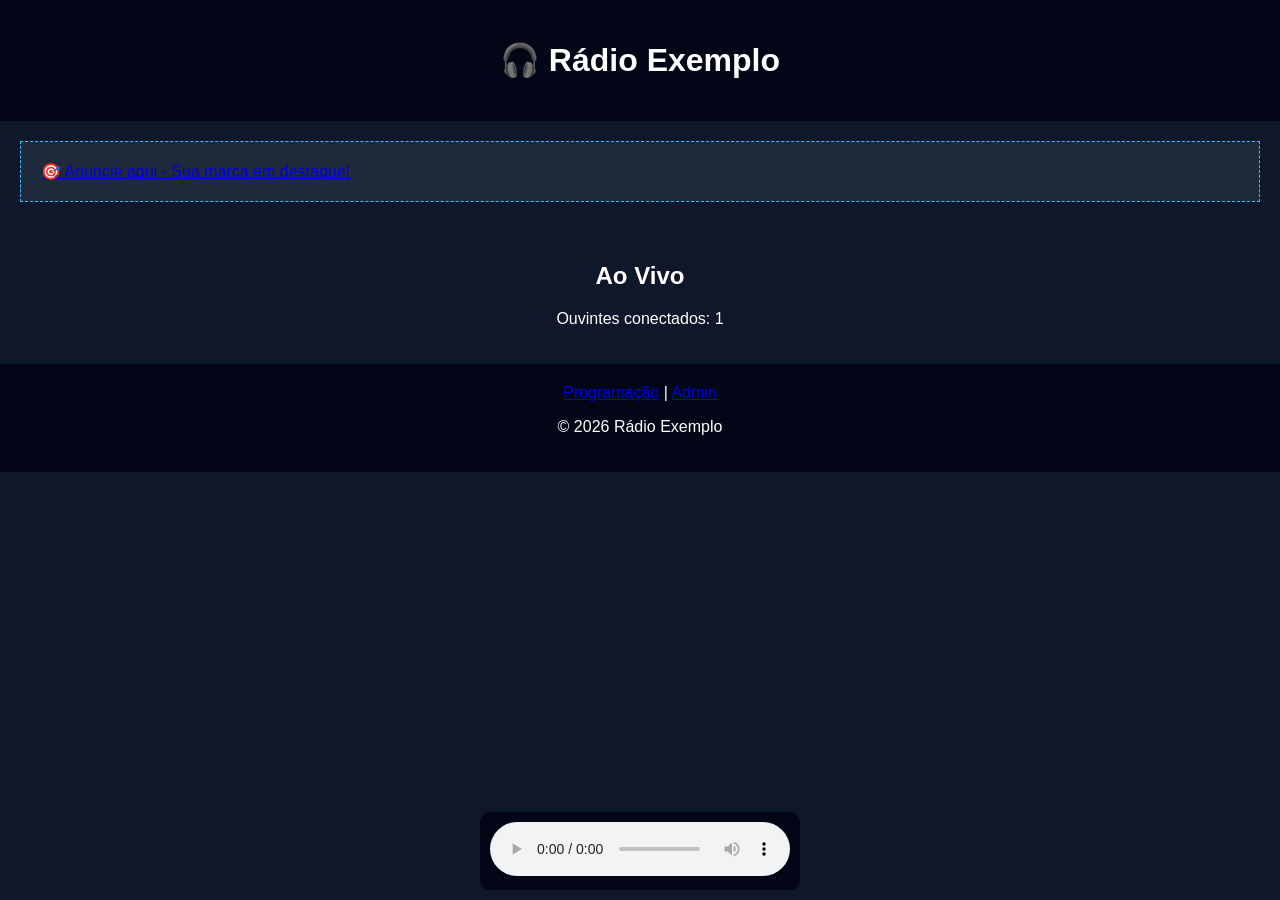
<file: index.html>
<!DOCTYPE html>
<html lang="pt-BR">
<head>
  <meta charset="UTF-8" />
  <meta name="viewport" content="width=device-width, initial-scale=1.0"/>
  <title>Rádio Exemplo</title>
  <link rel="stylesheet" href="style.css" />
  <link rel="manifest" href="manifest.json" />
</head>
<body>
<header class="header"><h1>🎧 Rádio Exemplo</h1></header>
<section id="banner-top" class="ad">Carregando banner...</section>
<main class="main">
  <h2>Ao Vivo</h2>
  <p>Ouvintes conectados: <span id="listeners">0</span></p>
</main>
<div class="floating-player">
  <audio id="radioPlayer" controls autoplay>
    <source src="http://sapircast.caster.fm:16050/xgMYo" type="audio/mpeg">
  Seu navegador não suporta áudio.
  </audio>
</div>
<footer class="footer">
  <a href="programacao.html">Programação</a> |
  <a href="admin.html">Admin</a>
  <p>© 2026 Rádio Exemplo</p>
</footer>
<script src="script.js"></script>
</body>
</html>
</file>
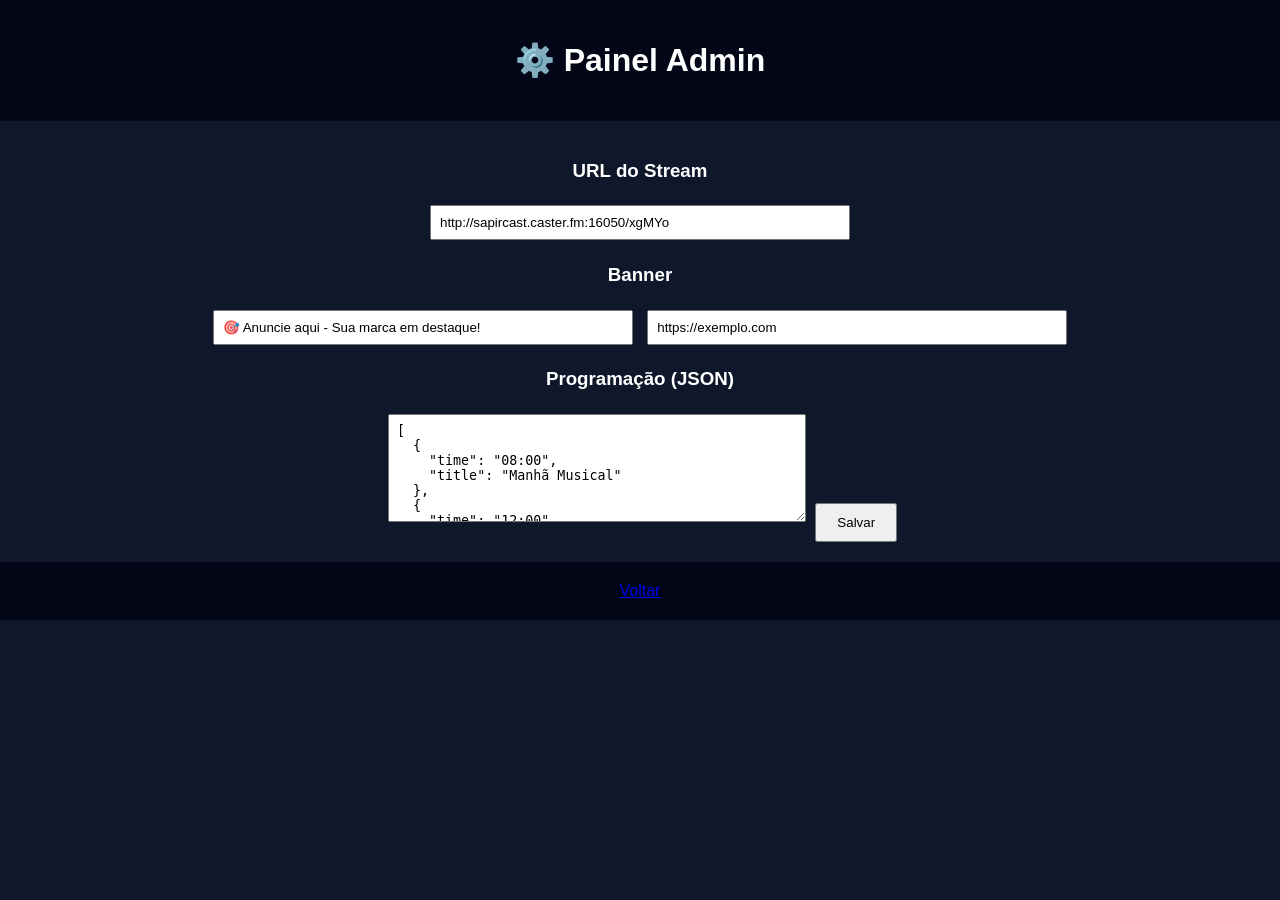
<file: admin.html>
<!DOCTYPE html>
<html lang="pt-BR">
<head>
  <meta charset="UTF-8">
  <title>Admin Rádio</title>
  <link rel="stylesheet" href="style.css">
</head>
<body>
<header class="header"><h1>⚙️ Painel Admin</h1></header>
<main class="main">
  <h3>URL do Stream</h3>
  <input id="streamUrl" class="input"/>
  <h3>Banner</h3>
  <input id="bannerText" class="input" placeholder="Texto"/>
  <input id="bannerLink" class="input" placeholder="Link"/>
  <h3>Programação (JSON)</h3>
  <textarea id="scheduleJson" rows="6" class="textarea"></textarea>
  <button onclick="saveConfig()" class="btn">Salvar</button>
</main>
<footer class="footer"><a href="index.html">Voltar</a></footer>
<script src="admin.js"></script>
</body>
</html>
</file>
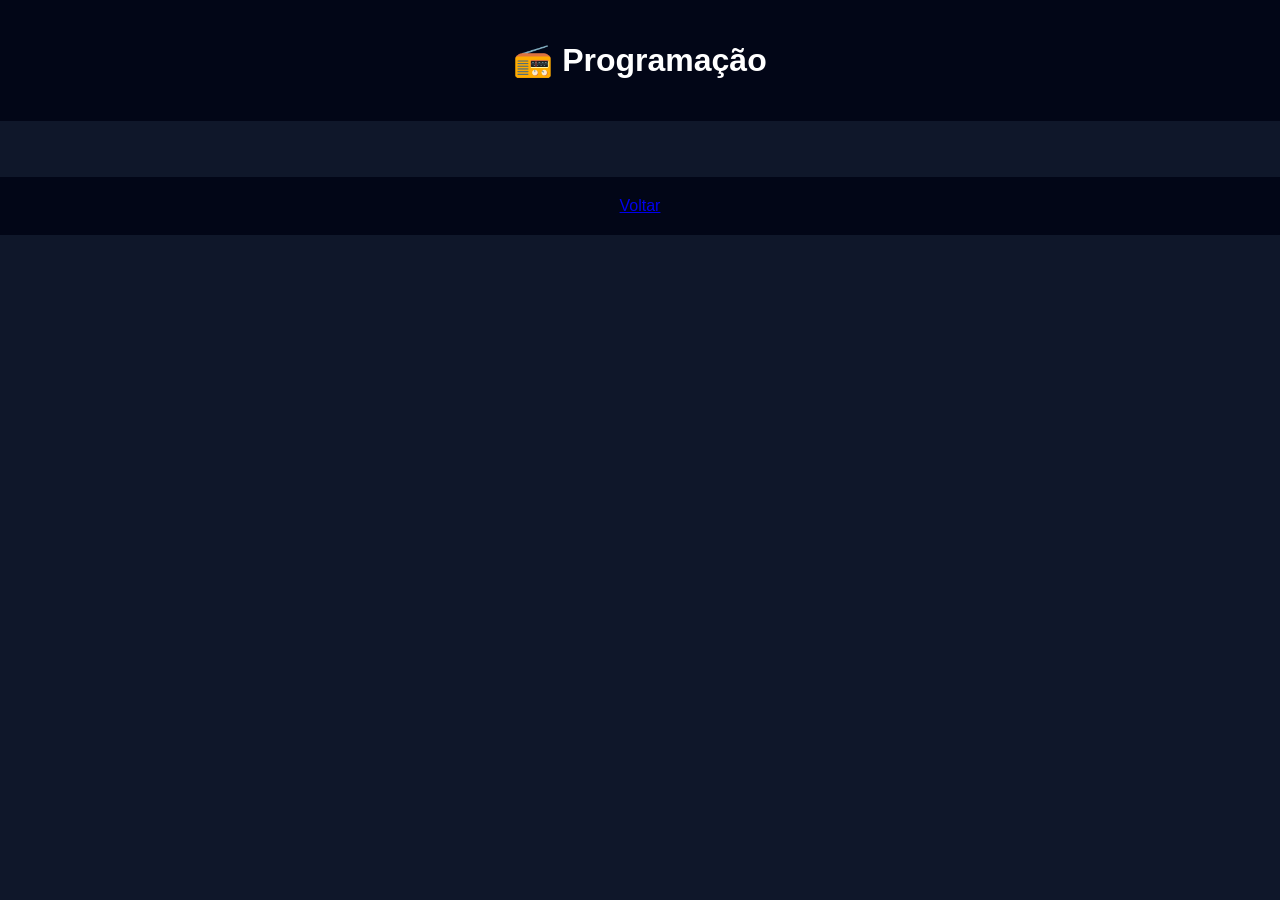
<file: programacao.html>
<!DOCTYPE html>
<html lang="pt-BR">
<head>
  <meta charset="UTF-8">
  <title>Programação</title>
  <link rel="stylesheet" href="style.css">
</head>
<body>
<header class="header"><h1>📻 Programação</h1></header>
<main class="main"><ul id="schedule" class="schedule"></ul></main>
<footer class="footer"><a href="index.html">Voltar</a></footer>
<script src="script.js"></script>
</body>
</html>
</file>
<file: style.css>
body{margin:0;font-family:Arial;background:#0f172a;color:#fff}
.header,.footer{background:#020617;padding:20px;text-align:center}
.main{padding:20px;text-align:center}
.ad{background:#1e293b;padding:20px;margin:20px;border:1px dashed #38bdf8}
.floating-player{position:fixed;bottom:10px;left:50%;transform:translateX(-50%);background:#020617;padding:10px;border-radius:10px}
.floating-player audio{width:300px}
.schedule{list-style:none;padding:0}
.schedule li{background:#020617;margin:10px;padding:15px;border-radius:8px}
.input,.textarea{width:90%;max-width:400px;margin:5px;padding:8px}
.btn{padding:10px 20px;margin-top:10px;cursor:pointer}
</file>
